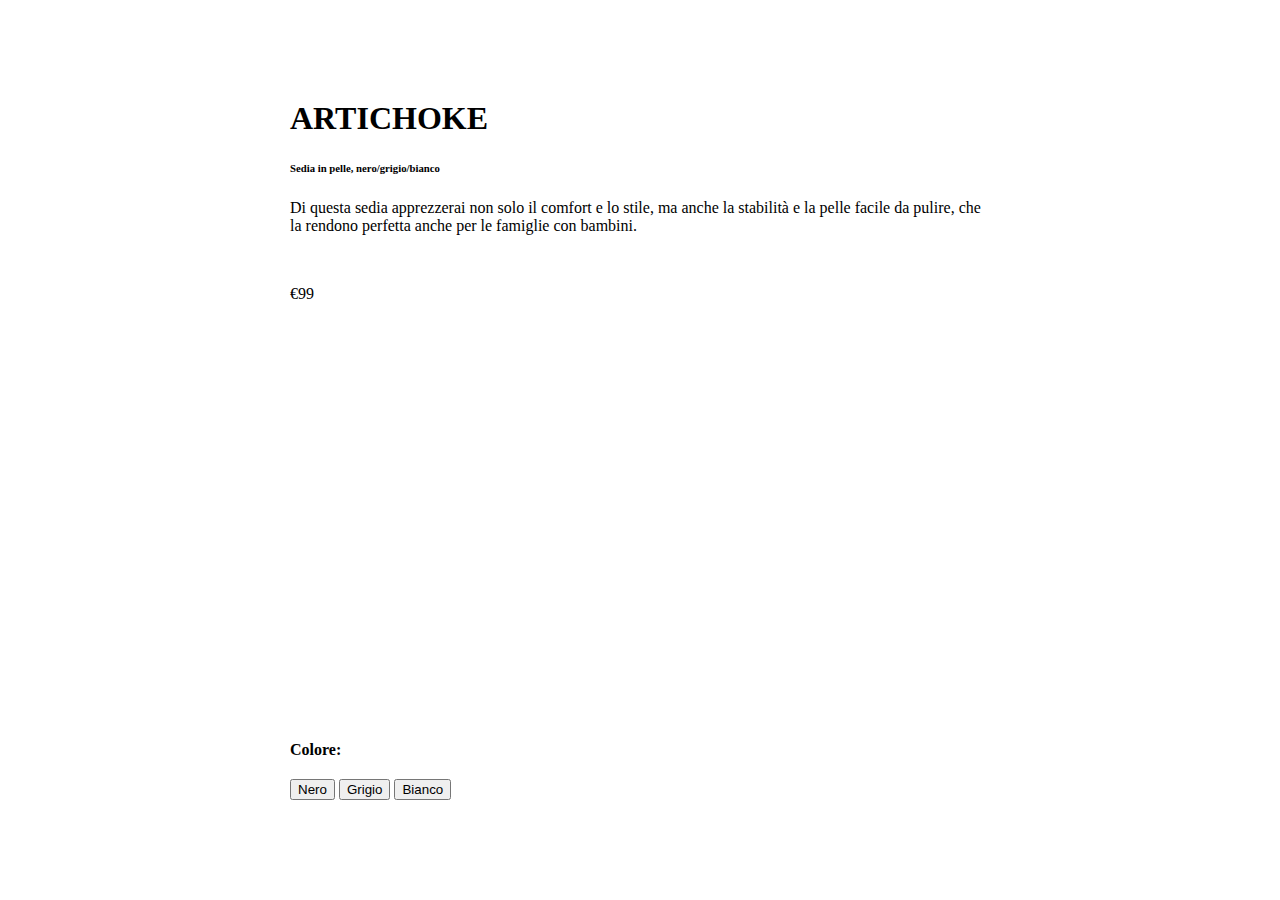
<file: index.html>
<!DOCTYPE html>
<html lang="en">
  <head>
    <!-- Required meta tags -->
    <meta charset="utf-8" />
    <meta name="viewport" content="width=device-width, initial-scale=1" />

    <!-- Bootstrap CSS -->
    <link
      href="https://cdn.jsdelivr.net/npm/bootstrap@5.0.0-beta1/dist/css/bootstrap.min.css"
      rel="stylesheet"
      integrity="sha384-giJF6kkoqNQ00vy+HMDP7azOuL0xtbfIcaT9wjKHr8RbDVddVHyTfAAsrekwKmP1"
      crossorigin="anonymous"
    />
    <link href="style.css" rel="stylesheet" />

    <title>Artichoke - Sedia in pelle</title>

    <script
      src="https://code.jquery.com/jquery-3.4.1.slim.min.js"
      integrity="sha384-J6qa4849blE2+poT4WnyKhv5vZF5SrPo0iEjwBvKU7imGFAV0wwj1yYfoRSJoZ+n"
      crossorigin="anonymous"
    ></script>
    <script
      src="https://cdn.jsdelivr.net/npm/popper.js@1.16.0/dist/umd/popper.min.js"
      integrity="sha384-Q6E9RHvbIyZFJoft+2mJbHaEWldlvI9IOYy5n3zV9zzTtmI3UksdQRVvoxMfooAo"
      crossorigin="anonymous"
    ></script>
    <script
      src="https://stackpath.bootstrapcdn.com/bootstrap/4.4.1/js/bootstrap.min.js"
      integrity="sha384-wfSDF2E50Y2D1uUdj0O3uMBJnjuUD4Ih7YwaYd1iqfktj0Uod8GCExl3Og8ifwB6"
      crossorigin="anonymous"
    ></script>
    <script src="lib/three.min.js"></script>
    <script src="lib/stats.min.js"></script>
    <script src="lib/OBJLoader.js"></script>
    <script src="lib/OrbitControls.js"></script>
    <script src="lib/BufferGeometryUtils.js"></script>
    <script src="lib/toIndexed.js"></script>
  </head>
  <body>
    <div class="content-wrapper">
      <h1 class="page-title">ARTICHOKE</h1>
      <h6 class="page-subtitle mb-2 text-muted">Sedia in pelle, nero/grigio/bianco</h6>
      <p class="page-text">
        Di questa sedia apprezzerai non solo il comfort e lo stile, ma anche la stabilità e la pelle facile da pulire, che la rendono perfetta anche per le famiglie con bambini.

      </p>
      &nbsp;
      <p class="price">€99</p>
      &nbsp;
      <canvas id="mainCanvas"></canvas>

      <div class="material"><b>Colore:</b></div>
      <div
        class="material-selector btn-group"
        role="group"
        aria-label="First group"
      >
        <button type="button" class="btn btn-secondary active" id="material1">
          Nero
        </button>
        <button type="button" class="btn btn-secondary" id="material2">
          Grigio
        </button>
        <button type="button" class="btn btn-secondary" id="material3">
          Bianco
        </button>
      </div>
    </div>


    <script type="text/x-glsl" id="vertex">
      attribute vec4 tangent;
      varying vec3 vNormal;
      varying vec3 vPosition;
      varying vec2 uVv;
      varying vec3 vTangent;
      varying vec3 vBitangent;

      void main() {
        vec4 vPos = modelViewMatrix * vec4( position, 1.0 );
        vPosition = vPos.xyz;
        vNormal = normalize(normalMatrix * normal);
        vec3 objectTangent = vec3( tangent.xyz );
        vec3 transformedTangent = normalMatrix * objectTangent;
        vTangent = normalize( transformedTangent );
        // w is 1 or -1 depending on the sign of det( M tangent )
        vBitangent = normalize( cross( vNormal, vTangent ) * tangent.w );
        uVv = uv;
        gl_Position = projectionMatrix * vPos;
      }
    </script>

    <script type="text/x-glsl" id="fragment">
         varying vec3 vNormal;
      varying vec3 vTangent;
      varying vec3 vBitangent;
         varying vec3 vPosition;
         varying vec2 uVv;
         uniform vec3 pointLightPosition; // in world space
         uniform vec3 clight;
         uniform sampler2D specularMap;
         uniform sampler2D diffuseMap;
         uniform sampler2D roughnessMap;
         uniform sampler2D normalMap;
         uniform vec2 textureRepeat;
         const float PI = 3.14159;

         vec3 cdiff;
         vec3 cspec;
         float roughness;

         vec3 FSchlick(float vDoth, vec3 f0) {
           return f0 + (vec3(1.0)-f0)*pow(1.0 - vDoth,5.0);
         }

         float DGGX(float NoH, float alpha) {
           float alpha2 = alpha * alpha;
           float k = NoH*NoH * (alpha2 - 1.0) + 1.0;
             return alpha2 / (PI * k * k );
         }

         float G1(float nDotv, float alpha) {
           float alpha2 = alpha*alpha;
           return 2.0 * (nDotv / (nDotv + sqrt(alpha2 + (1.0-alpha2)*nDotv*nDotv )));
         }

         float GSmith(float nDotv, float nDotl, float alpha) {
           return G1(nDotl,alpha)*G1(nDotv,alpha);
         }

         void main() {
           vec4 lPosition = viewMatrix * vec4( pointLightPosition, 1.0 );
      	vec3 normal = normalize( vNormal );
      	vec3 tangent = normalize( vTangent );
      	vec3 bitangent = normalize( vBitangent );
      	// matrix to convert bewtween tangent space and view space
      	mat3 vTBN = mat3( tangent, bitangent, normal );
      	vec3 mapN = texture2D( normalMap, uVv ).xyz * 2.0 - 1.0;
           vec3 l = normalize(lPosition.xyz - vPosition.xyz);
           vec3 n = normalize( vTBN * mapN );
           vec3 v = normalize( -vPosition);
           vec3 h = normalize( v + l);
           // small quantity to prevent divisions by 0
           float nDotl = max(dot( n, l ),0.000001);
           float lDoth = max(dot( l, h ),0.000001);
           float nDoth = max(dot( n, h ),0.000001);
           float vDoth = max(dot( v, h ),0.000001);
           float nDotv = max(dot( n, v ),0.000001);

           cdiff = texture2D( diffuseMap, uVv*textureRepeat ).rgb;
           // texture in sRGB, linearize
           cdiff = pow( cdiff, vec3(2.2));
           cspec = texture2D( specularMap, uVv*textureRepeat ).rgb;
           // texture in sRGB, linearize
           cspec = pow( cspec, vec3(2.2));
           roughness = texture2D( roughnessMap, uVv*textureRepeat).r; // no need to linearize roughness map
           vec3 fresnel = FSchlick(vDoth, cspec);
           float alpha = roughness * roughness;
           vec3 BRDF = (vec3(1.0)-fresnel)*cdiff/PI + fresnel*GSmith(nDotv,nDotl, alpha)*DGGX(nDoth,alpha)/
             (4.0*nDotl*nDotv);
          // + 0.2 per schiarire zone d'ombra
           vec3 outRadiance = PI* clight * (nDotl + 0.2) * BRDF;
           // gamma encode the final value
           //gl_FragColor = vec4(vec3(1.0, 0.0, 0.0), 1.0);
           gl_FragColor = vec4(pow( outRadiance, vec3(1.0/2.2)), 1.0);
         }
    </script>

    <script>
      var scene, renderer, camera, controls, stats, chair, vShader, fShader;

      var $canvas = $("#mainCanvas");

      var diffuseMap1 = loadTexture("textures/Chair_Basecolor.png");
      var diffuseMap2 = loadTexture("textures/Chair_Basecolor_2.png");
      var diffuseMap3 = loadTexture("textures/Chair_Basecolor_3.png");
      var roughnessMap = loadTexture("textures/Chair_Roughness.png");
      var normalMap = loadTexture("textures/Chair_Normal.png");

      //ENVIRONMENT MAP - CUBE MAP
      var loader = new THREE.CubeTextureLoader();
      loader.setPath("textures/cubemap/");
      var textureCube = loader.load([
        "px.png",
        "nx.png",
        "py.png",
        "ny.png",
        "pz.png",
        "nz.png",
      ]);

      textureCube.format = THREE.RGBFormat;

      function Start() {
        scene = new THREE.Scene();
        camera = new THREE.PerspectiveCamera(
          60,
          window.innerWidth / window.innerHeight,
          0.1,
          1000
        );
        renderer = new THREE.WebGLRenderer({ canvas: $canvas[0] });
        renderer.setSize($canvas.innerWidth(), $canvas.innerHeight());
        renderer.setClearColor(0xf0f0f0);
        
        //TONE MAPPING
        //renderer.toneMapping = THREE.NoToneMapping;
        //renderer.toneMapping = THREE.ReinhardToneMapping;
        //renderer.toneMapping = THREE.CineonToneMapping;
        renderer.toneMapping = THREE.LinearToneMapping;
        //renderer.toneMapping = THREE.ReinhardToneMapping;
        //renderer.toneMapping = THREE.CineonToneMapping;
        //renderer.toneMapping = THREE.ACESFilmicToneMapping;

        var lightMesh = new THREE.Mesh(
          new THREE.SphereGeometry(1, 16, 16),
          new THREE.MeshBasicMaterial({ color: 0xffff00, wireframe: true })
        );

        var uniforms = {
          //specularMap: { type: "t", value: specularMap },
          diffuseMap: { type: "t", value: diffuseMap1 },
          roughnessMap: { type: "t", value: roughnessMap },
          normalMap: { type: "t", value: normalMap },
          pointLightPosition: { type: "v3", value: new THREE.Vector3(2, 1, 0) },
          clight: { type: "v3", value: new THREE.Vector3(2, 2, 2) },
          textureRepeat: { type: "v2", value: new THREE.Vector2(1, 1) },
        };

        vs = document.getElementById("vertex").textContent;
        fs = document.getElementById("fragment").textContent;

        var material = new THREE.ShaderMaterial({
          uniforms: uniforms,
          vertexShader: vs,
          fragmentShader: fs,
        });

        var objLoader = new THREE.OBJLoader();
        //loader.useIndices = true;

        //LOADER MODELLO
        objLoader.load(
          "modules/black_leather_chair.obj",

          function (object) {
            console.log("obj", object);
            object.position.y -= 0.5;

            var geometry = object.children[0].geometry;
            geometry.center();
            geometry = geometry.toIndexed();

            var mesh = new THREE.Mesh(geometry, material);
            THREE.BufferGeometryUtils.computeTangents(geometry);
            console.log("geometry", geometry);

            scene.add(mesh);
          }
        );

        //AMBIENT MAP
        var textureLoader = new THREE.TextureLoader();
        textureCube.mapping = THREE.SpericalReflectionMapping;
        //textureCube.encoding = THREE.sRGBEncoding;

        scene.background = textureCube;

        // stats

        stats = new Stats();
        stats.domElement.style.position = "absolute";
        stats.domElement.style.top = "0px";
        document.body.appendChild(stats.domElement);

        camera.position.x = 0.4;
        camera.position.y = 0.7;
        camera.position.z = 0.8;

        controls = new THREE.OrbitControls(camera);
        controls.addEventListener("change", Render);

        //BUTTONS CONTROL
        $("#material1").click(function () {
          setActive("#material1");
          uniforms.diffuseMap.value = diffuseMap1;
          material.needsUpdate = true;
          Render();
        });
        $("#material2").click(function () {
          setActive("#material2");
          material.needsUpdate = true;
          uniforms.diffuseMap.value = diffuseMap2;
          Render();
        });
        $("#material3").click(function () {
          setActive("#material3");
          material.needsUpdate = true;
          uniforms.diffuseMap.value = diffuseMap3;
          Render();
        });
      }

      function setActive(buttonId) {
        $("#material1").removeClass("active");
        $("#material2").removeClass("active");
        $("#material3").removeClass("active");
        $(buttonId).addClass("active");
      }

      function loadTexture(file) {
        var texture = new THREE.TextureLoader().load(file, function (texture) {
          texture.minFilter = THREE.LinearMipMapLinearFilter;
          texture.anisotropy = renderer.getMaxAnisotropy();
          texture.wrapS = texture.wrapT = THREE.RepeatWrapping;
          texture.offset.set(0, 0);
          texture.needsUpdate = true;
          Render();
        });
        return texture;
      }

      function Update() {
        requestAnimationFrame(Update);

        controls.update();
        stats.update();

        Render();
      }

      function Render() {
        renderer.render(scene, camera);
      }

      Start();
      Update();
    </script>

  </body>
</html>
</file>
<file: style.css>
.content-wrapper {
  max-width: 700px;
  margin: 100px auto;
}

.material-selector {
  margin-top: 20px;
}

#mainCanvas {
  width: 700px;
  height: 400px;
}
</file>
